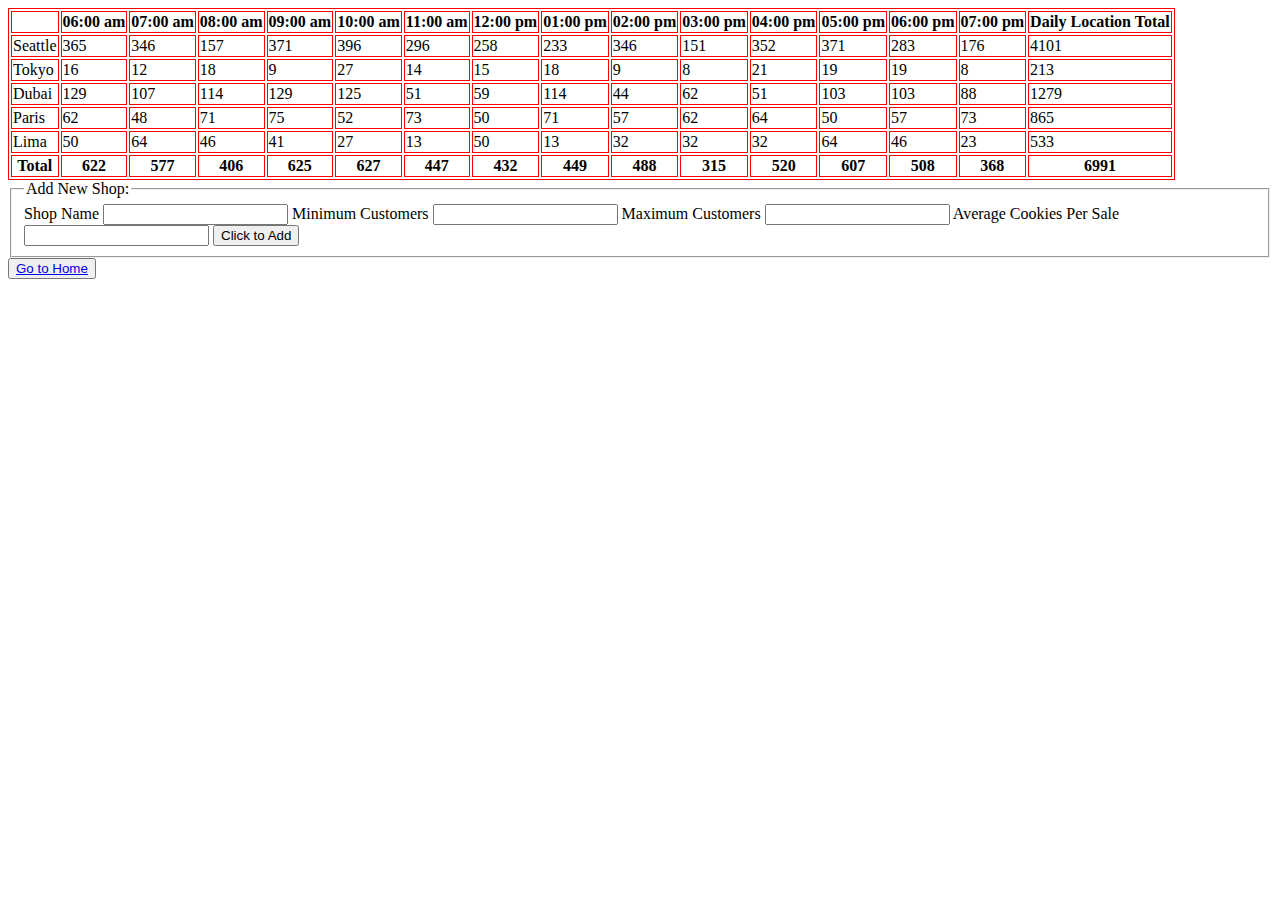
<file: sales.html>
<!DOCTYPE html>
<html lang="en">
<head>
    <meta charset="UTF-8">
    <meta http-equiv="X-UA-Compatible" content="IE=edge">
    <meta name="viewport" content="width=device-width, initial-scale=1.0">
    <link rel="stylesheet" href="css/sales.css">
    <title>Sales</title>
</head>
<body>
    <header>
    </header>
    <main>
    </main>
     <footer>
     </footer>

    <section id="root"></section>
    <section id="from__container">
      
        <form id="addNewShop">
            <fieldset>
                <legend>Add New Shop:</legend>

                <label for="name">Shop Name</label>
                <input type="text" id="name" name="name" required>

                <label for="min-customers">Minimum Customers</label>
                <input type="number" min="0" step="any" id="min-customers" name="min-customers" required>
                

                <label for="max-customers">Maximum Customers</label>
                <input type="number" min="0" step="any" id="max-customers" name="max-customers" required>

                <label for="average-cookies">Average Cookies Per Sale</label>
                <input type="number" min="0" step="any" id="average-cookies" name="average-cookies" required>

                <button type="submit" id="submit">Click to Add</button>
                

            </fieldset>
        </form>
        <button id = "tt"><a href="index.html">Go to Home</a></button>


            

    </section>
    <script src="js/app.js"></script>
    
</body>
</html>
</file>
<file: css/sales.css>
img {
    width: 100px;
  }
  table,
  th,
  td {
    border: 1px solid red;
  }
  #hi {
    color: red;
  }
</file>
